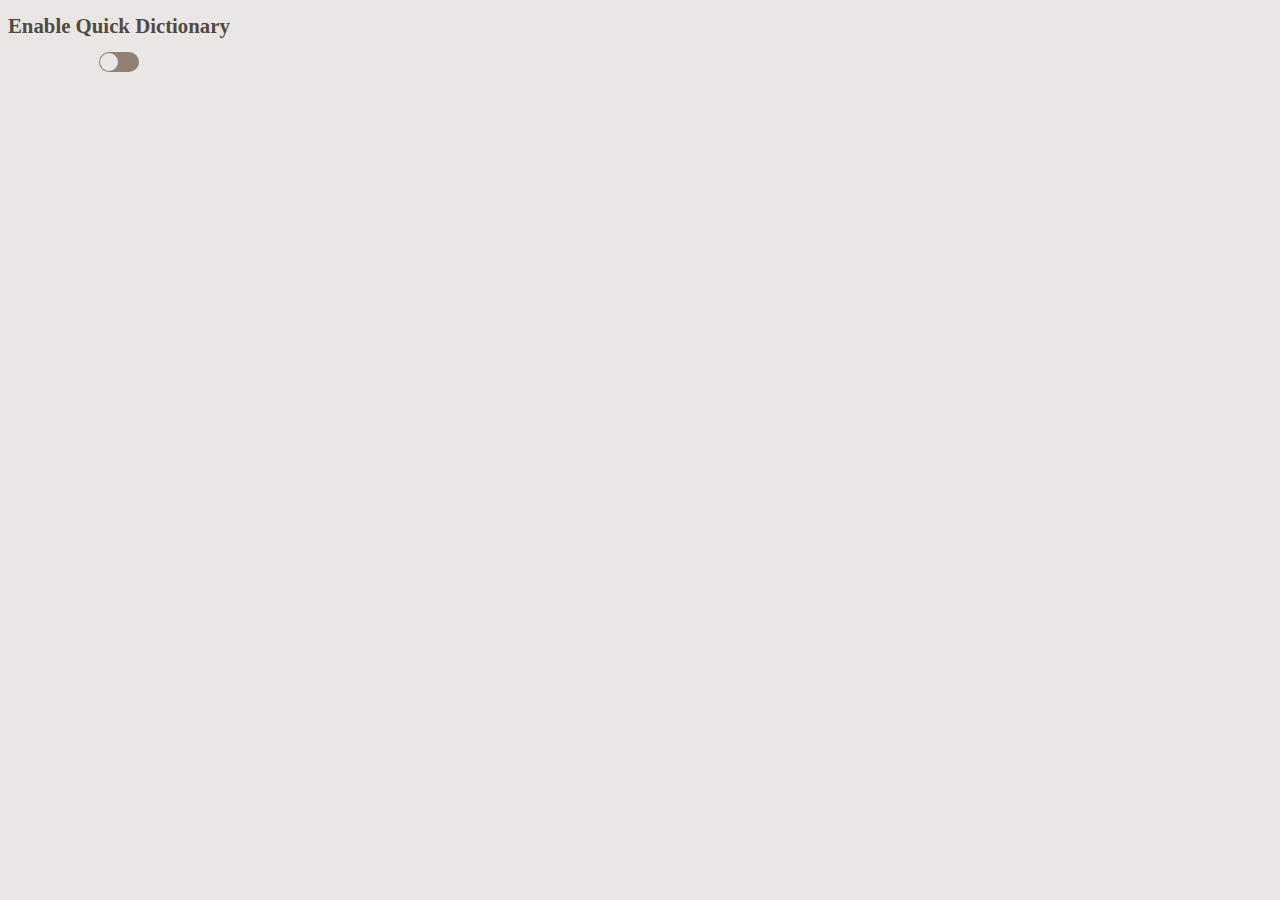
<file: popup.html>
<!DOCTYPE html>
<html lang="en">
<head>
    <meta charset="UTF-8">
    <meta name="viewport" content="width=device-width, initial-scale=1.0">
    <title>Quick Dictionary Settings</title>

    <link rel="stylesheet" href="styles/style.css">
</head>
<body id="qd-popup-body">
    <h1 id="qd-popup-header">Enable Quick Dictionary</h1>
    <div class="qd-form-switch">
        <input type="checkbox" name="qd-toggle" id="qd-toggle" class="qd-checkbox"/>
        <label for="qd-toggle" class="qd-switch"></label>
    </div>
    <script type="module" src="scripts/qd-config.js"></script>
</body>
</html>
</file>
<file: styles/style.css>
:root {
    --BackgroundQD: #EAE6E5;
    --TextQD: #514A41;
    --LightQD: #EAE6E5;
    --DarkQD: #12130F;
    --AccentLQD: #8FCB9B;
    --AccentMQD: #5B9279;
    --AccentDQD: #375344;
    --GreyQD: #8F8073;
    --DarkGreyQD: #514A41;

    --smallGapQD: 5px;
    --smallPadQD: 10px;
    --medPadQD: 20px;
    --lgPadQD: 30px;
    --megaPadQD: 50px;
}

@font-face {
    font-family: 'Roboto Slab' !important;
    src: url("chrome-extension://jffpfohbgkknfbnfngdbaifoleoifgbp/fonts/RobotoSlab-Light.ttf") !important;
}

.qd-h1, .qd-h2, .qd-h3, .qd-h4, .qd-p, .qd-button, #quick-dictionary-popup li {
    color: var(--TextQD) !important;
}

.qd-h1 {
    font-size: 1.5rem;
    line-height: normal;
}

.qd-h2 {
    font-size: 1.3rem;
}

.qd-p {
    font-size: 1rem;
}

.qd-p, .qd-h2, .qd-h3 {
    margin: 0px !important;
}

.qd-hr {
    border-top: 2px solid var(--GreyQD) !important;
    margin: 0px !important;
}

#qd-logo-container {
    background-color: var(--DarkGreyQD) !important;
    width: 100%;
    height: 100%;
    display: flex;
    justify-content: center;
    border-radius: var(--lgPadQD) var(--lgPadQD) 0px 0px;
    padding: var(--smallPadQD);
}

#qd-logo-container img {
    height: 10vh;
    width: auto;
}

#quick-dictionary-popup {
    font-family: 'Roboto Slab', serif !important;
    background-color: var(--BackgroundQD);
    color: var(--TextQD);
    width: min-content;
    min-width: 30%;
    display: flex;
    justify-content: center;
    position: fixed;
    top: var(--smallGapQD);
    right: var(--smallGapQD);
    z-index: +2000;
    border-radius: var(--smallPadQD);
    box-shadow: 0 .5rem 1rem rgba(0, 0, 0, .5);
    overflow: hidden;
}

#qd-header {
    display: flex;
    flex-direction: row;
    align-items: center;
    gap: var(--smallGapQD);
    padding: var(--smallPadQD) var(--lgPadQD);
}

#qd-results-header {
    display: flex;
    flex-direction: row;
    align-items: center;
    gap: var(--smallGapQD);
}

#qd-results-section {
    display: flex;
    flex-direction: column;
    padding: var(--smallPadQD) var(--lgPadQD);
}

#qd-definition {
    margin-left: var(--lgPadQD);
}

#qd-definition li {
    list-style-type: decimal;
}

#qd-pos {
    font-style: italic !important;
}

#qd-source-link {
    grid-column: 3;
    justify-self: end;
    align-self: end;
    margin-top: var(--medPadQD);
}

.qd-button {
    background-color: var(--AccentLQD) !important;
    transition: .3s;
}

.qd-button:hover {
    cursor: pointer;
    background-color: var(--AccentMQD) !important;
    color: var(--Light) !important;
}

/* Styling for the popup window */
/* Created following these instructions: https://medium.com/front-end-weekly/creating-a-toggle-switch-in-css-2d23e496d035 */
#qd-popup-body {
    background-color: var(--LightQD);
    width: max-content;
    text-align: center;
}

#qd-popup-header {
    font-size: 1.3rem;
    font-family: 'Roboto Slab', serif;
    color: var(--TextQD);
}

.qd-switch {
    position: relative;
    display: inline-block;
    width: 40px;
    height: 20px;
    background-color: var(--GreyQD);
    border-radius: var(--medPadQD);
}

.qd-switch::after {
    content: '';
    position: absolute;
    width: 18px;
    height: 18px;
    border-radius: 50%;
    background-color: var(--LightQD);
    top: 1px;
    left: 1px;
    transition: 0.3s;
}

.qd-checkbox {
    display: none;
}

.qd-checkbox:checked + .qd-switch::after {
    left : 20px; 
}

.qd-checkbox:checked + .qd-switch {
    background-color: var(--AccentLQD);
}
</file>
